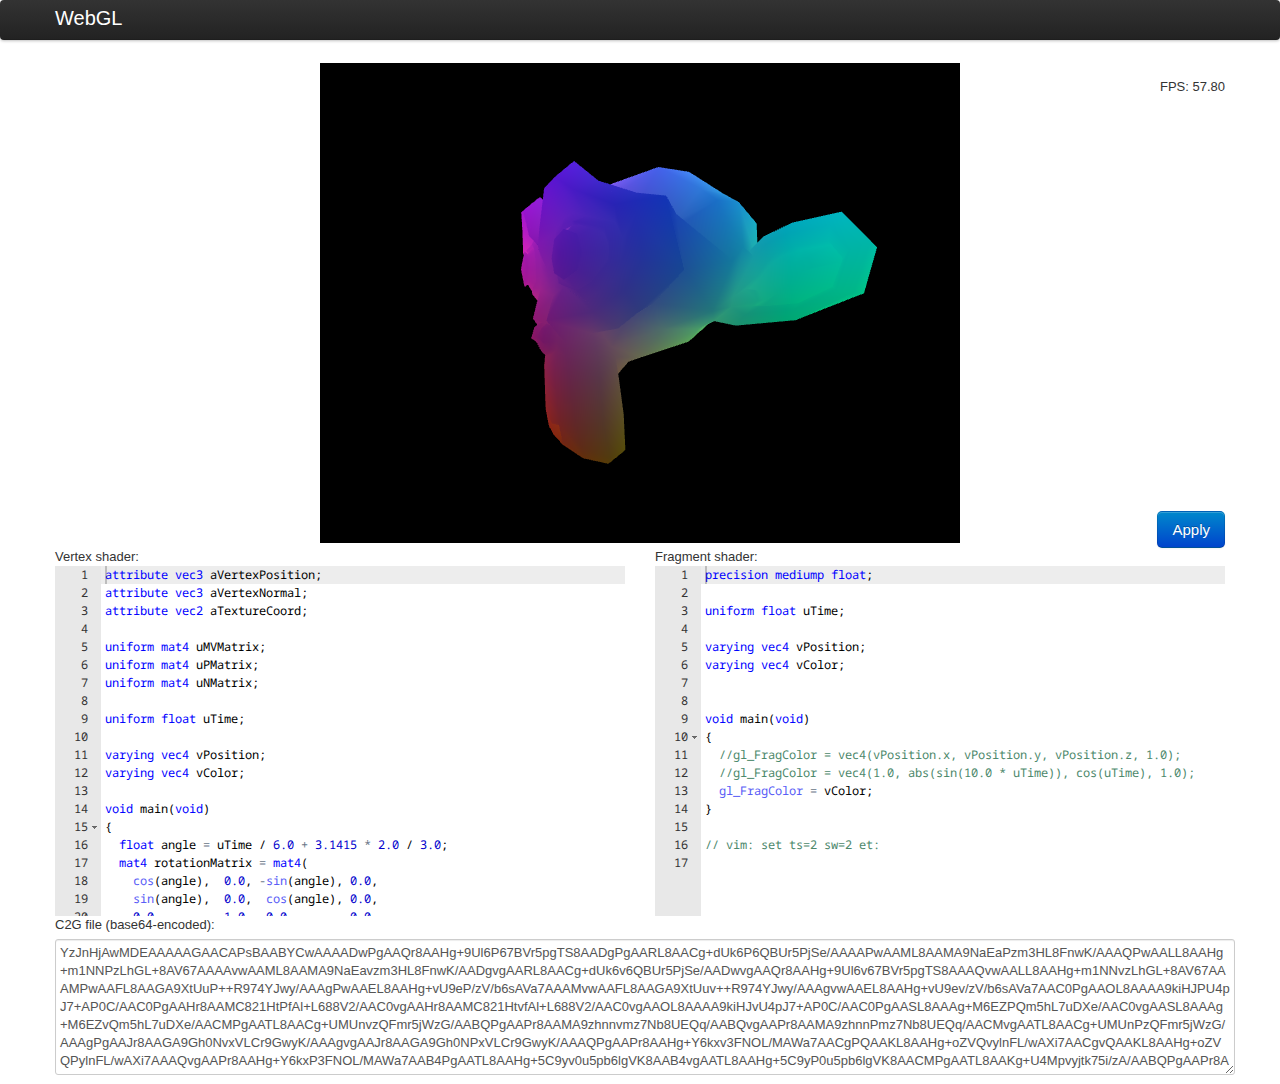
<file: export_model/index.html>
<!DOCTYPE html>
<html>
<head>
  <title>WebGL</title>
  <meta http-equiv="content-type" content="text/html; charset=UTF-8">
  <meta name="description" content="WebGL example">
  <meta name="author" content="Vladimir Rutsky">

  <script src="js/gl-matrix-1.2.3.min.js"></script>
  <script src="js/webgl-utils.js"></script>
  <script src="js/jquery-1.7.1.min.js"></script>
  <script src="js/bootstrap.min.js"></script>
  <link href="css/bootstrap.min.css" rel="stylesheet">
  <link href="css/bootstrap-responsive.min.css" rel="stylesheet">
  <script src="js/jquery.center.js"></script>
  <!--<script src="js/jquery-ui-1.8.17.custom.min.js"></script>
  <link href="css/smoothness/jquery-ui-1.8.17.custom.css" rel="stylesheet">-->
  <script src="js/jquery.base64.min.js"></script>
  <script src="js/webgl-debug.js"></script>
  <script src="js/fpscounter.js"></script>
  <script src="js/ace-noconflict.js"></script>
  <script src="js/mode-glsl-noconflict.js"></script>

  <link href="css/style.css" rel="stylesheet">
  <script src="js/util.js"></script>
  <script src="js/script.js"></script>

  <script type="text/javascript">
    $(document).ready(function() {
      main();
    });
  </script>
</head>

<body>
<div class="navbar">
  <div class="navbar-inner">
    <div class="container">
      <a class="btn btn-navbar" data-toggle="collapse" data-target=".nav-collapse">
        <span class="icon-bar"></span>
        <span class="icon-bar"></span>
        <span class="icon-bar"></span>
      </a>
      <a class="brand" href="#">WebGL</a>
      <div class="nav-collapse">
        <ul class="nav">
          <!--
          <li class="active"><a href="#">Home</a></li>
          <li><a href="#about">About</a></li>
          <li><a href="#contact">Contact</a></li>
          -->
        </ul>
      </div><!--/.nav-collapse -->
    </div>
  </div>
</div>

<div class="container">
  <div class="row">
    <div id="canvas-row" class="span12">
      <div id="canvas-wrapper">
        <canvas id="canvas"></canvas>
      </div>
      <button id="apply-button" class="btn btn-primary btn-large">Apply</button>
      <span id="fps"></span>
    </div>
  </div>

  <div class="row">
    <div class="span6">
      <div>Vertex shader:</div>
      <div id="vertex-shader-wrapper">
        <div id="vertex-shader"></div>
      </div>
    </div>
    <div class="span6">
      <div>Fragment shader:</div>
      <div id="fragment-shader-wrapper">
        <div id="fragment-shader"></div>
      </div>
    </div>
  </div>
  <div class="row">
    <div class="span12">
      <div>
        <label for="textarea">C2G file (base64-encoded):</label>
        <textarea id="c2g-base64" rows="7"></textarea>
      </div>
    </div>
  </div>
</div>
</body>
</html>
<!-- vim: set ts=2 sw=2 et: -->
</file>
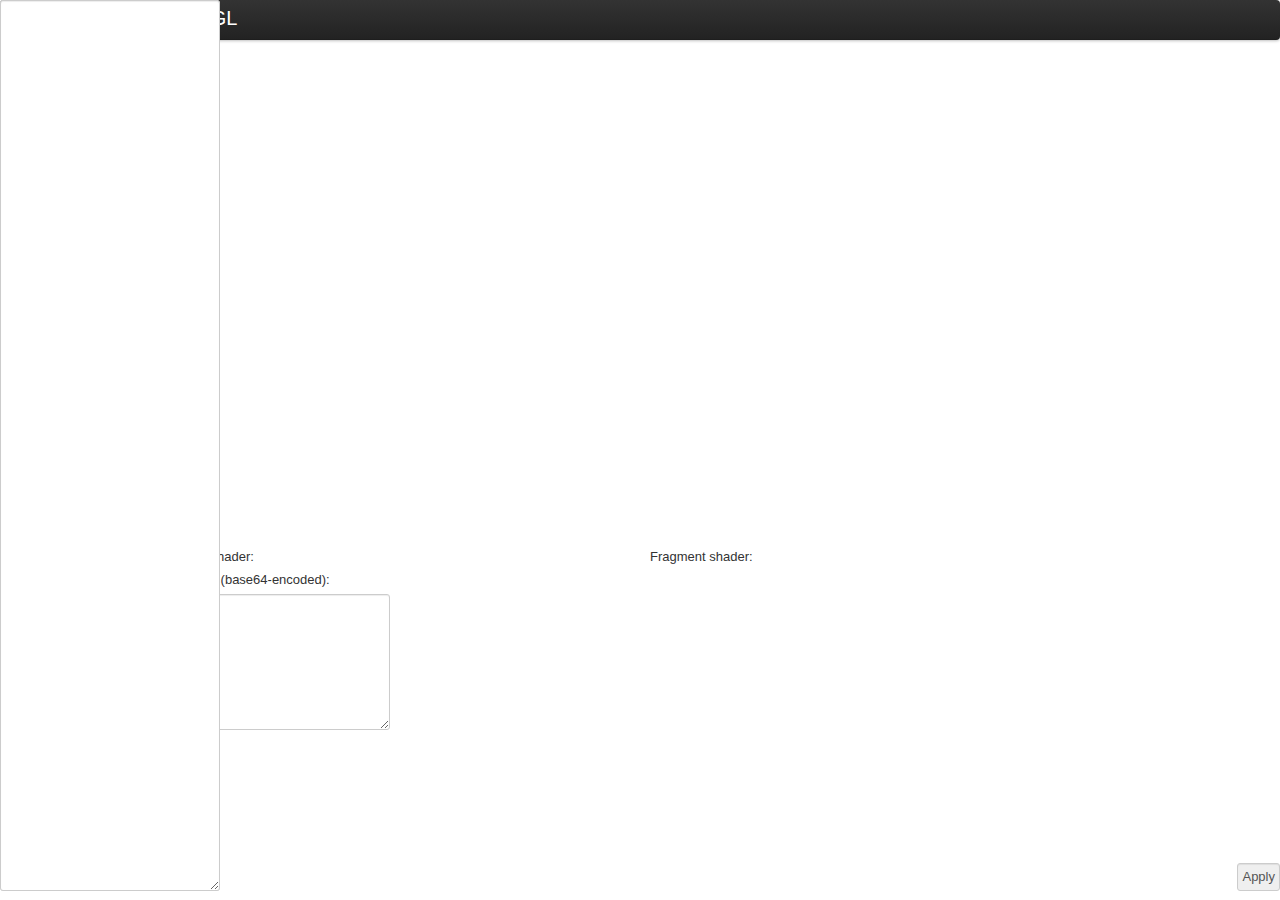
<file: export_model/www/visualization.html>
<!DOCTYPE html>
<html>
<head>
  <title>WebGL</title>
  <meta http-equiv="content-type" content="text/html; charset=UTF-8">
  <meta name="description" content="WebGL example">
  <meta name="author" content="Vladimir Rutsky">

  <script src="js/gl-matrix-1.2.3.min.js"></script>
  <script src="js/webgl-utils.js"></script>
  <script src="js/jquery-1.7.1.min.js"></script>
  <script src="js/bootstrap.min.js"></script>
  <script src="js/jquery.center.js"></script>
  <script src="js/jquery-ui-1.8.17.custom.min.js"></script>
  <script src="js/jquery.base64.min.js"></script>
  <script src="js/webgl-debug.js"></script>
  <link href="css/bootstrap.min.css" rel="stylesheet">
  <!--<link href="css/bootstrap-responsive.min.css" rel="stylesheet">-->
  <link href="css/smoothness/jquery-ui-1.8.17.custom.css" rel="stylesheet">

  <link href="css/style.css" rel="stylesheet">
  <script src="js/script.js"></script>

  <script type="text/javascript">
    $(document).ready(function() {
      main();
    });
  </script>
</head>

<body>
<div class="navbar">
  <div class="navbar-inner">
    <div class="container">
      <a class="btn btn-navbar" data-toggle="collapse" data-target=".nav-collapse">
        <span class="icon-bar"></span>
        <span class="icon-bar"></span>
        <span class="icon-bar"></span>
      </a>
      <a class="brand" href="#">WebGL</a>
      <div class="nav-collapse">
        <ul class="nav">
          <!--
          <li class="active"><a href="#">Home</a></li>
          <li><a href="#about">About</a></li>
          <li><a href="#contact">Contact</a></li>
          -->
        </ul>
      </div><!--/.nav-collapse -->
    </div>
  </div>
</div>

<div class="container">
  <div class="row">
    <div class="span12">
      <div id="canvas-wrapper">
        <canvas id="canvas"></canvas>
      </div>
    </div>
  </div>


  <div class="row">
    <div class="span6">
      <div>
        <label for="textarea">Vertex shader:</label>
        <textarea id="vertex-shader" rows="15"></textarea>
      </div>
    </div>
    <div class="span6">
      <div>
        <label for="textarea">Fragment shader:</label>
        <textarea id="fragment-shader" rows="15"></textarea>
      </div>
    </div>
  </div>
  <div class="row">
    <div class="span12">
      <div>
        <label for="textarea">C2G file (base64-encoded):</label>
        <textarea id="c2g-base64" rows="7"></textarea>
      </div>
    </div>
  </div>
  <div class="row">
    <div class="span12">
      <div>
        <input id="apply-button" class="button" type="submit" value="Apply"/>
      </div>
    </div>
  </div>
</div>
</body>
</html>
<!-- vim: set ts=2 sw=2 et: -->
</file>
<file: export_model/css/style.css>
#canvas {
  border: none;
  width: 100%;
  height: 100%;
}

#canvas-wrapper {
  width: 640px;
  height: 480px;
  margin: 5px auto;
}

#vertex-shader-wrapper {
  position: relative;
  width: 100%;
  height: 350px;
}

#fragment-shader-wrapper {
  position: relative;
  width: 100%;
  height: 350px;
}

#vertex-shader {
  position: absolute;
  top: 0px;
  bottom: 0px;
  left: 0px;
  right: 0px;
}

#fragment-shader {
  position: absolute;
  top: 0px;
  bottom: 0px;
  left: 0px;
  right: 0px;
}

#canvas-row {
  position: relative;
}

#apply-button {
  position: absolute;
  right: 0px;
  bottom: 0px;
}

#fps {
  position: absolute;
  right: 0px;
  top: 20px;
}

/* vim: set ts=2 sw=2 et: */
</file>
<file: export_model/www/css/style.css>
#canvas {
  border: none;
  width: 100%;
  height: 100%;
}

#canvas-wrapper {
  width: 640px;
  height: 480px;
  margin: 5px auto;
}

#vertex-shader-wrapper {
  position: relative;
  width: 100%;
  height: 350px;
}

#fragment-shader-wrapper {
  position: relative;
  width: 100%;
  height: 350px;
}

#vertex-shader {
  position: absolute;
  top: 0px;
  bottom: 0px;
  left: 0px;
  right: 0px;
}

#fragment-shader {
  position: absolute;
  top: 0px;
  bottom: 0px;
  left: 0px;
  right: 0px;
}

#canvas-row {
  position: relative;
}

#apply-button {
  position: absolute;
  right: 0px;
  bottom: 0px;
}

#fps {
  position: absolute;
  right: 0px;
  top: 20px;
}

/* vim: set ts=2 sw=2 et: */
</file>
